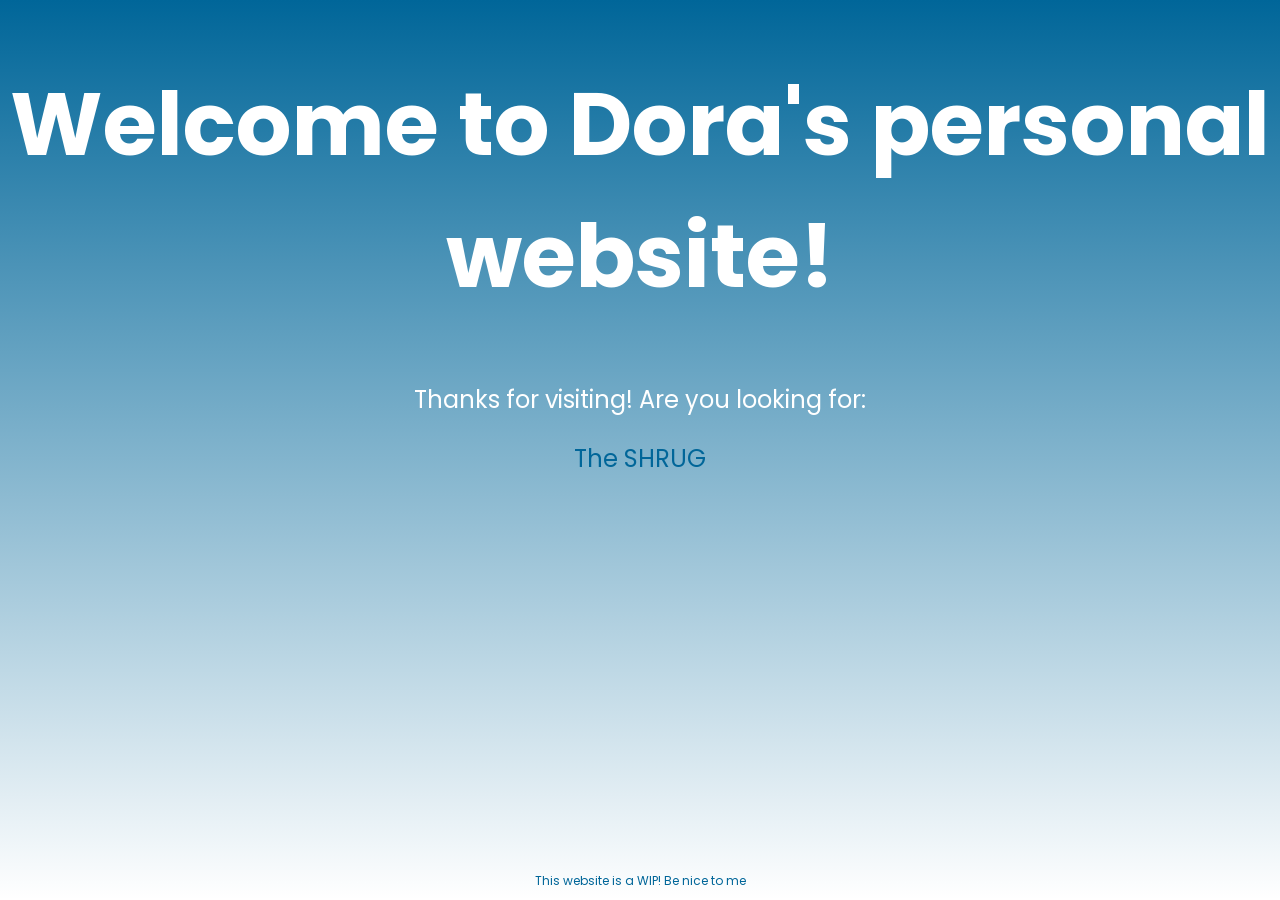
<file: index.html>
<!DOCTYPE html>
<html>
  <head>
    <meta charset = "UTF-8">
    <title>Dora??? Dora!!!</title>
    <link rel="stylesheet" href="css/common.css">
    <link rel="stylesheet" href="css/main.css">
    <link rel="icon" type="image/png" href="images/favicon.ico">
  </head>
  <body>
    <header>
      <h1 id="title" class="centered white">Welcome to Dora's personal website!</h1>
    </header>

    <main class="centered white">
      <p>Thanks for visiting! Are you looking for:</p>
      <a href="shrug/">The SHRUG</a>
    </main>

    <footer>
      <p id="footer" class="centered blue">This website is a WIP! Be nice to me</p>
    </footer>    
  </body>
</html>
</file>
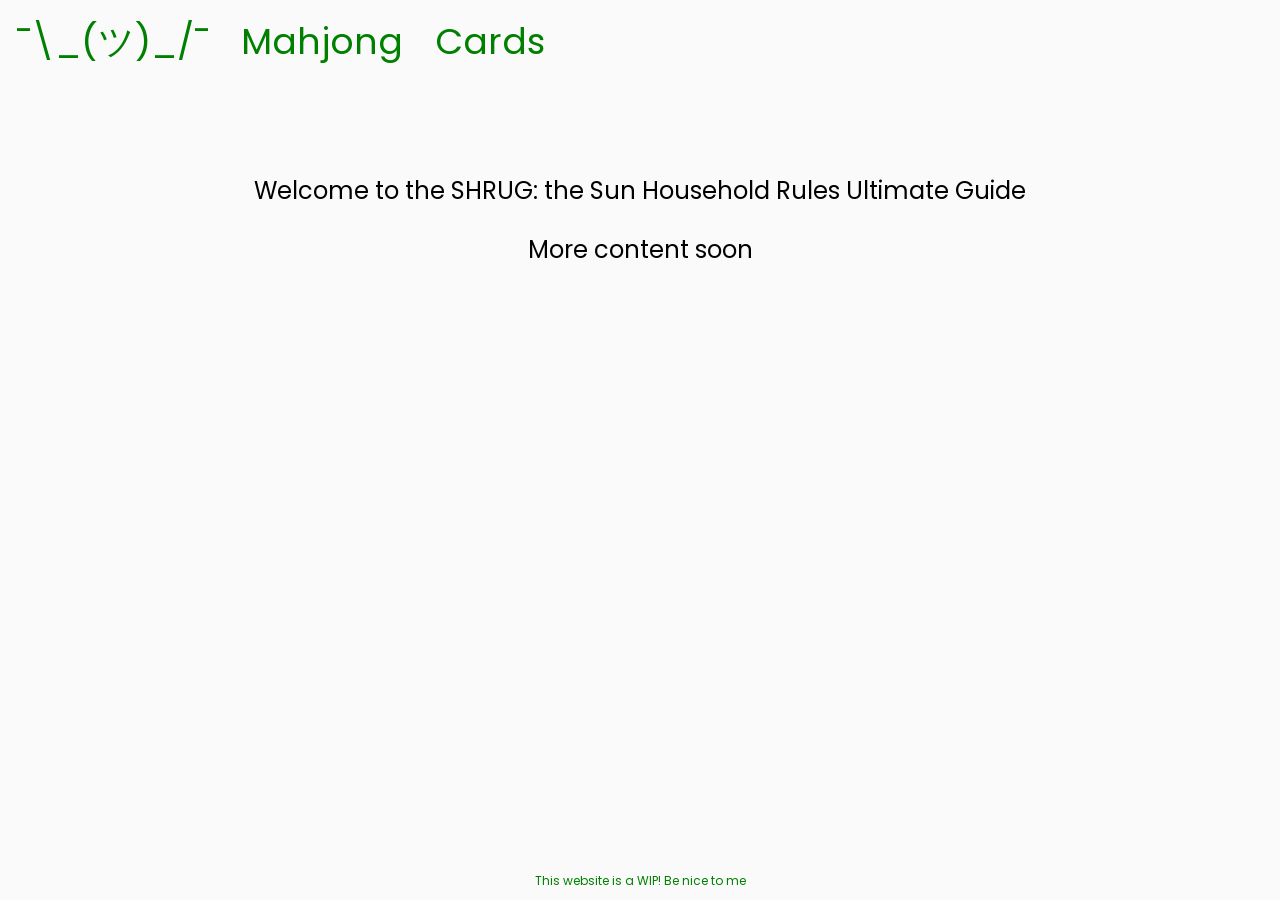
<file: shrug/index.html>
<!DOCTYPE html>
<html>
  <head>
    <meta charset = "UTF-8">
    <title>SHRUG</title>
    <link rel="stylesheet" href="../css/common.css">
    <link rel="stylesheet" href="../css/shrug.css">
    <link rel="icon" type="image/png" href="../images/shrug-favicon.ico">
  </head>
  <body>
    <header class="d-none">
      <h1 id="shrug">¯\_(ツ)_/¯</h1>
    </header>

    <nav>
      <ul>
        <li><a href="./">¯\_(ツ)_/¯</a></li>
        <li><a href="mahjong/">Mahjong</a></li>
        <li><a href="cards/">Cards</a></li>
      </ul>
    </nav>

    <main class="centered">
      <p>Welcome to the SHRUG: the Sun Household Rules Ultimate Guide</p>
      <p>More content soon</p>
    </main>

    <footer>
      <p id="footer" class="centered green">This website is a WIP! Be nice to me</p>
    </footer>    
  </body>
</html>
</file>
<file: css/common.css>
@import url('https://fonts.googleapis.com/css2?family=M+PLUS+Rounded+1c&family=Poppins');

/* formatting */
.centered {
	text-align: center;	
}

.d-none {
	display: none;
}

/* colors */
.white {	
	color: white;
}

.blue {
	color: rgb(0,102,153);
}

.green {
	color: rgb(0,128,0);
}
</file>
<file: css/main.css>
/* text */
#title {
	font-size: 5.5em;
}

h1, h2, h3, h4, h5, h6 {
	font-family: 'Poppins', Georgia, Times, serif;
}

p, a, li {
	font-family: 'Poppins', Georgia, Times, serif;
	font-size: 1.5em;
}

/* link states */
a:link, a:visited {
	color:rgb(0,102,153);
	text-decoration: none;
}

a:hover {
	color:white;
	text-decoration: none;
}

a:active {
	color:rgb(0,102,153);
}

/* structure */
html {
	background-color: rgb(0,102,153);
	background: linear-gradient(rgba(0,102,153),rgba(255,0,0,0));
	height: 100%;
}
body {
	margin: 0;
	padding: 0;
}
main {
	width: 640px;
	text-align: center;
	margin: auto;
}
footer {
	font-size: 8px;
	padding: 0;
	margin: 0;
	padding-bottom: 10px;
	height:30px;
	width: 100%;
	position: fixed;
	bottom: 0;
	left: 0;
}
</file>
<file: css/shrug.css>
text */
#shrug, nav a {
	font-family: 'M PLUS Rounded 1c', Georgia, Times, sans-serif;
}

h1, h2, h3, h4, h5, h6 {
	font-family: 'Poppins', Georgia, Times, serif;
}

p, a, li {
	font-family: 'Poppins', Georgia, Times, serif;
	font-size: 1.5em;
}

/* link states */
a:link, a:visited {
	color:rgb(0,128,0);
	text-decoration: none;
}

a:hover {
	color:rgb(0,128,0);
	text-decoration: none;
}

a:active {
	color:rgb(0,128,0);
}

/* structure */
html {
	background-color: rgb(250,250,250);
	height: 100%;
}
body {
	margin: 0;
	padding: 0;
}
main {
	text-align: center;
	margin-top: 90px;
}

footer {
	font-size: 8px;
	padding: 0;
	margin: 0;
	padding-bottom: 10px;
	height:30px;
	width: 100%;
	position: fixed;
	bottom: 0;
	left: 0;
}

/* navigation */
nav > ul {
  list-style-type: none;
  margin: 0;
  padding: 0;
  overflow: hidden;
  background-color: rgb(250,250,250);
}

nav > ul > li {
  float: left;
}

nav > ul > li > a {
  display: block;
  color: white;
  text-align: center;
  padding: 14px 16px;
  text-decoration: none;
}

nav > ul > li > a:hover {
  background-color: white;
}
</file>
